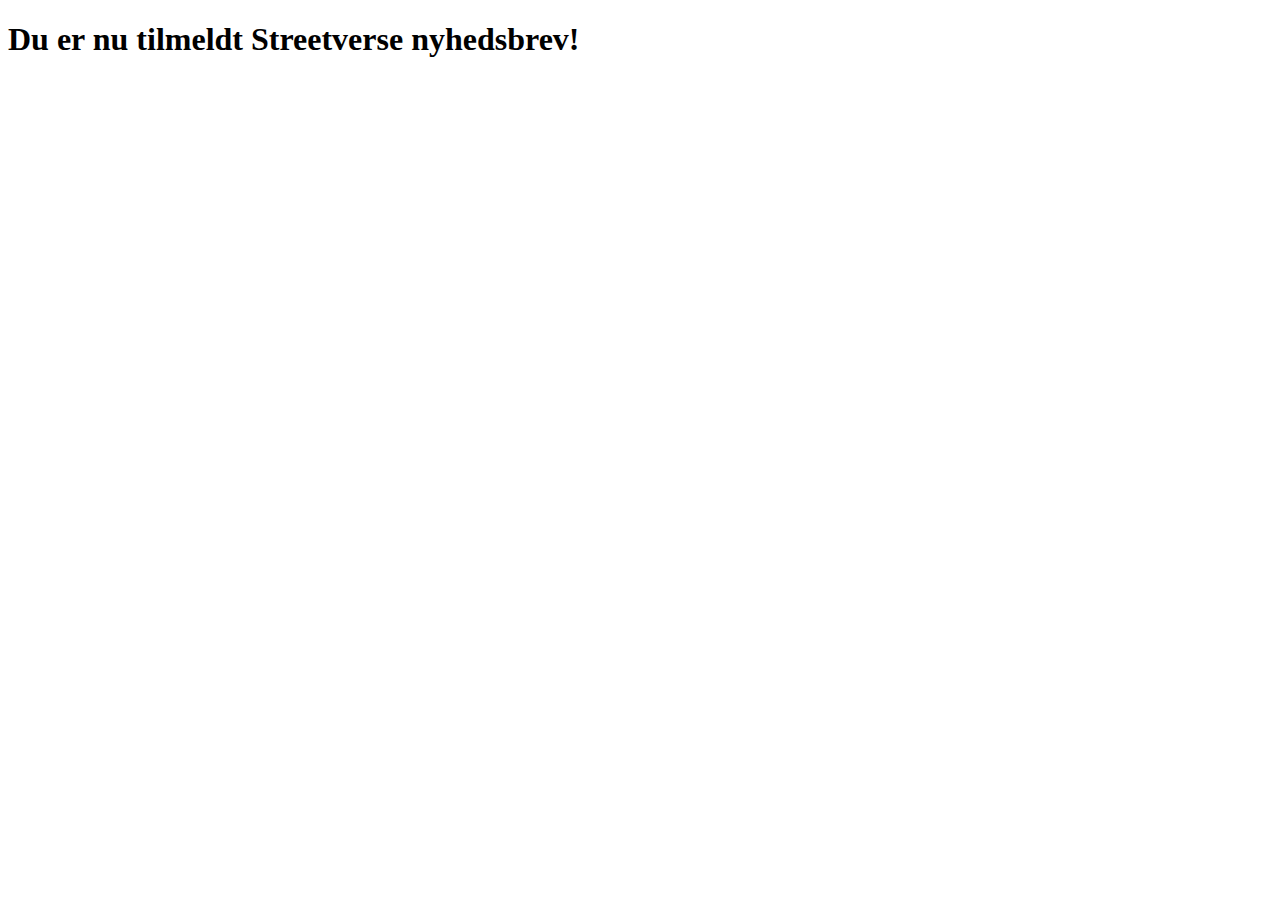
<file: Streetverse - Kopi/svar.html>
<!DOCTYPE html>
<html lang="en">
<head>
    <meta charset="UTF-8">
    <meta name="viewport" content="width=device-width, initial-scale=1.0">
    <title>Document</title>
</head>
<body>
    <h1>
        Du er nu tilmeldt Streetverse nyhedsbrev!
    </h1>
</body>
</html>
</file>
